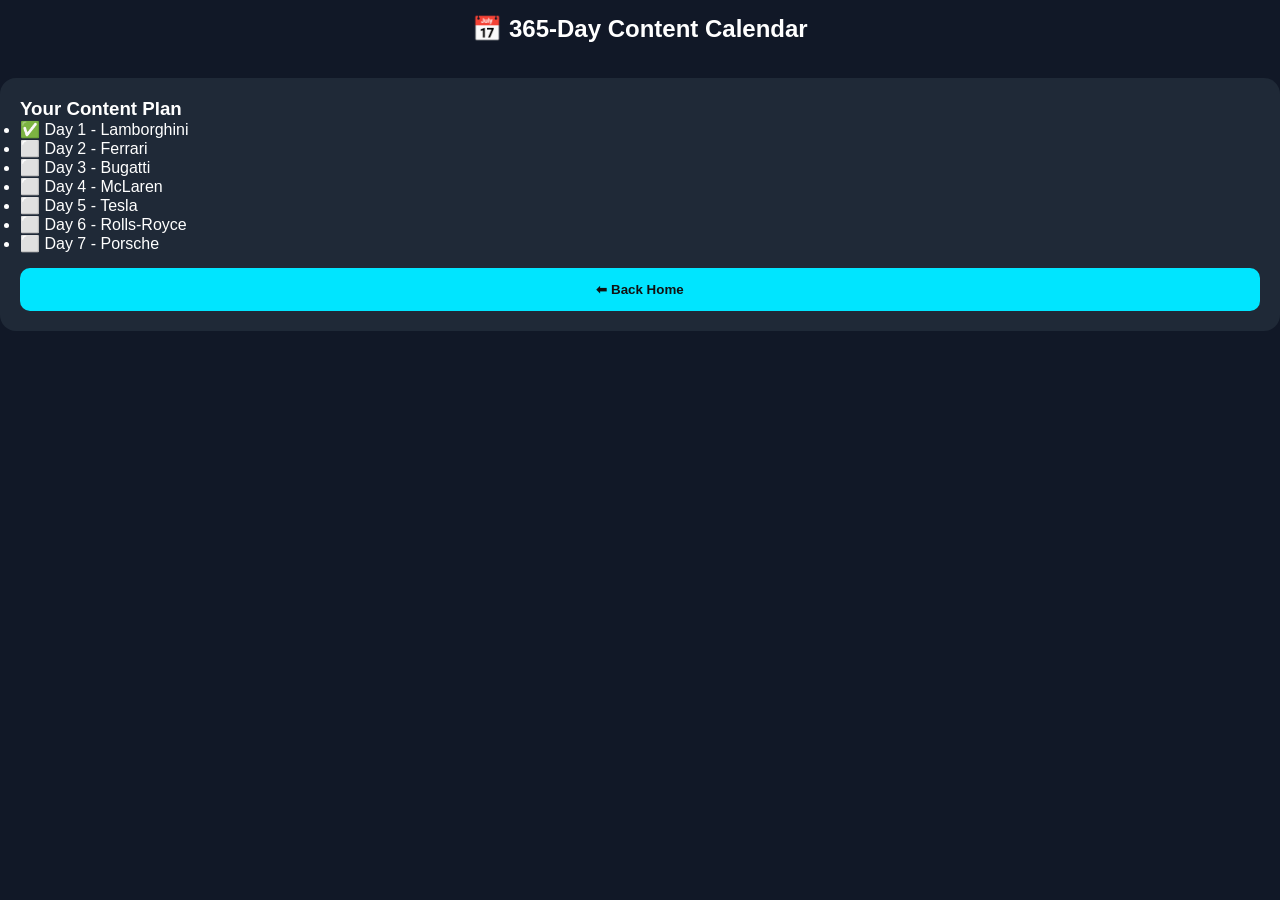
<file: calendar.html>
<!DOCTYPE html>
<html lang="en">
<head>
<meta charset="UTF-8">
<meta name="viewport" content="width=device-width, initial-scale=1.0">
<title>365-Day Calendar - BoxGarage</title>
<link rel="stylesheet" href="style.css">
</head>
<body>

<header>
<h2>📅 365-Day Content Calendar</h2>
</header>

<div class="card">

<h3>Your Content Plan</h3>

<ul id="calendar">
<li>✅ Day 1 - Lamborghini</li>
<li>⬜ Day 2 - Ferrari</li>
<li>⬜ Day 3 - Bugatti</li>
<li>⬜ Day 4 - McLaren</li>
<li>⬜ Day 5 - Tesla</li>
<li>⬜ Day 6 - Rolls-Royce</li>
<li>⬜ Day 7 - Porsche</li>
</ul>

<a href="index.html">
<button>⬅ Back Home</button>
</a>

</div>

</body>
</html>
</file>
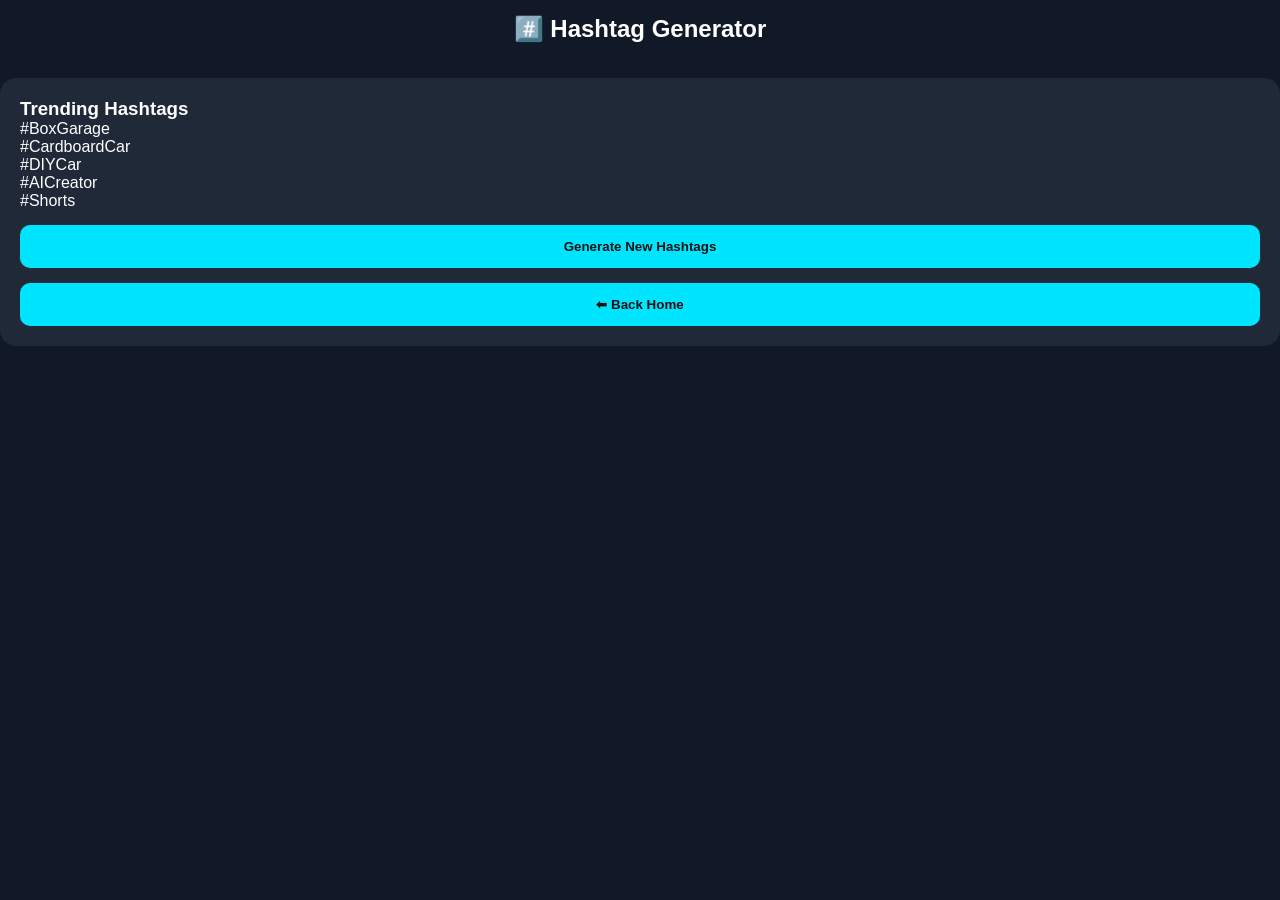
<file: hashtags.html>
<!DOCTYPE html>
<html lang="en">
<head>
<meta charset="UTF-8">
<meta name="viewport" content="width=device-width, initial-scale=1.0">
<title>Hashtag Generator - BoxGarage</title>
<link rel="stylesheet" href="style.css">
</head>
<body>

<header>
<h2>#️⃣ Hashtag Generator</h2>
</header>

<div class="card">

<h3>Trending Hashtags</h3>

<div id="hashtags">
<p>#BoxGarage</p>
<p>#CardboardCar</p>
<p>#DIYCar</p>
<p>#AICreator</p>
<p>#Shorts</p>
</div>

<button onclick="newHashtags()">Generate New Hashtags</button>

<a href="index.html">
<button>⬅ Back Home</button>
</a>

</div>

<script>
const hashtagSets = [
["#Lamborghini","#Supercar","#Cardboard","#AI","#Shorts"],
["#Ferrari","#DIY","#LuxuryCars","#BoxGarage","#Reels"],
["#Bugatti","#AIVideo","#Creator","#CardboardCar","#Trending"],
["#Tesla","#Future","#ShortVideo","#Viral","#BoxGarage"],
["#McLaren","#Supercar","#DIYBuild","#AI","#YouTubeShorts"]
];

function newHashtags(){
const random = hashtagSets[Math.floor(Math.random()*hashtagSets.length)];

document.getElementById("hashtags").innerHTML =
random.map(tag => `<p>${tag}</p>`).join("");
}
</script>

</body>
</html>
</file>
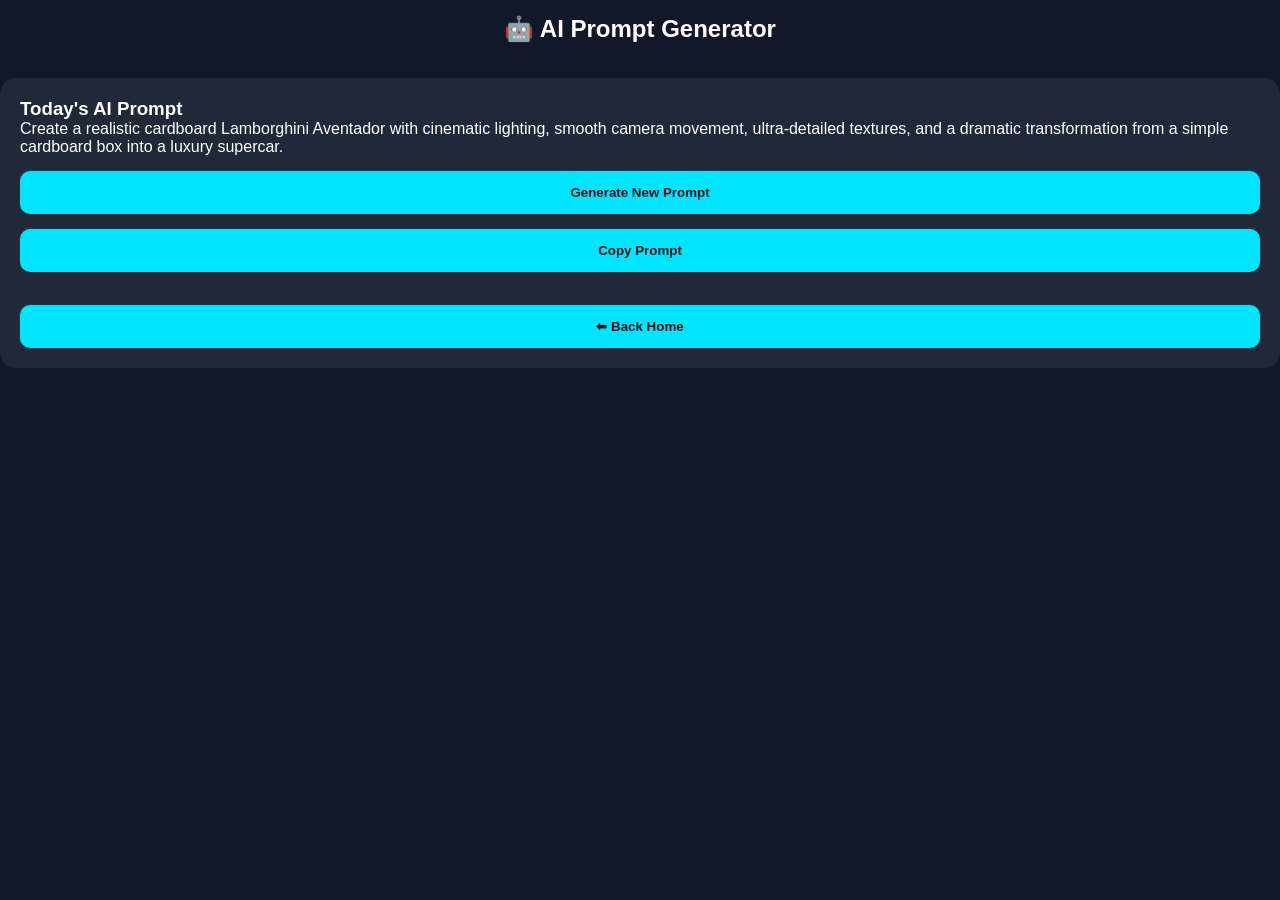
<file: prompts.html>
<!DOCTYPE html>
<html lang="en">
<head>
<meta charset="UTF-8">
<meta name="viewport" content="width=device-width, initial-scale=1.0">
<title>AI Prompts - BoxGarage</title>
<link rel="stylesheet" href="style.css">
</head>
<body>

<header>
<h2>🤖 AI Prompt Generator</h2>
</header>

<div class="card">
<h3>Today's AI Prompt</h3>

<p id="prompt">
Create a realistic cardboard Lamborghini Aventador with cinematic lighting, smooth camera movement, ultra-detailed textures, and a dramatic transformation from a simple cardboard box into a luxury supercar.
</p>

<button onclick="newPrompt()">Generate New Prompt</button>
<button onclick="copyPrompt()">Copy Prompt</button>

<br><br>

<a href="index.html">
<button>⬅ Back Home</button>
</a>

</div>

<script>
const prompts = [
"Create a realistic cardboard Ferrari SF90 with glowing LED lights and cinematic camera angles.",
"Transform a cardboard Bugatti Chiron into a luxury supercar using AI animation.",
"Build a cardboard Tesla Cybertruck with futuristic lighting and realistic textures.",
"Create a cardboard McLaren P1 with golden hour lighting and smooth transitions.",
"Design a cardboard Rolls-Royce Spectre with premium luxury details and dramatic reveal."
];

function newPrompt(){
document.getElementById("prompt").innerText =
prompts[Math.floor(Math.random()*prompts.length)];
}

function copyPrompt(){
navigator.clipboard.writeText(
document.getElementById("prompt").innerText
);
alert("Prompt Copied!");
}
</script>

</body>
</html>
</file>
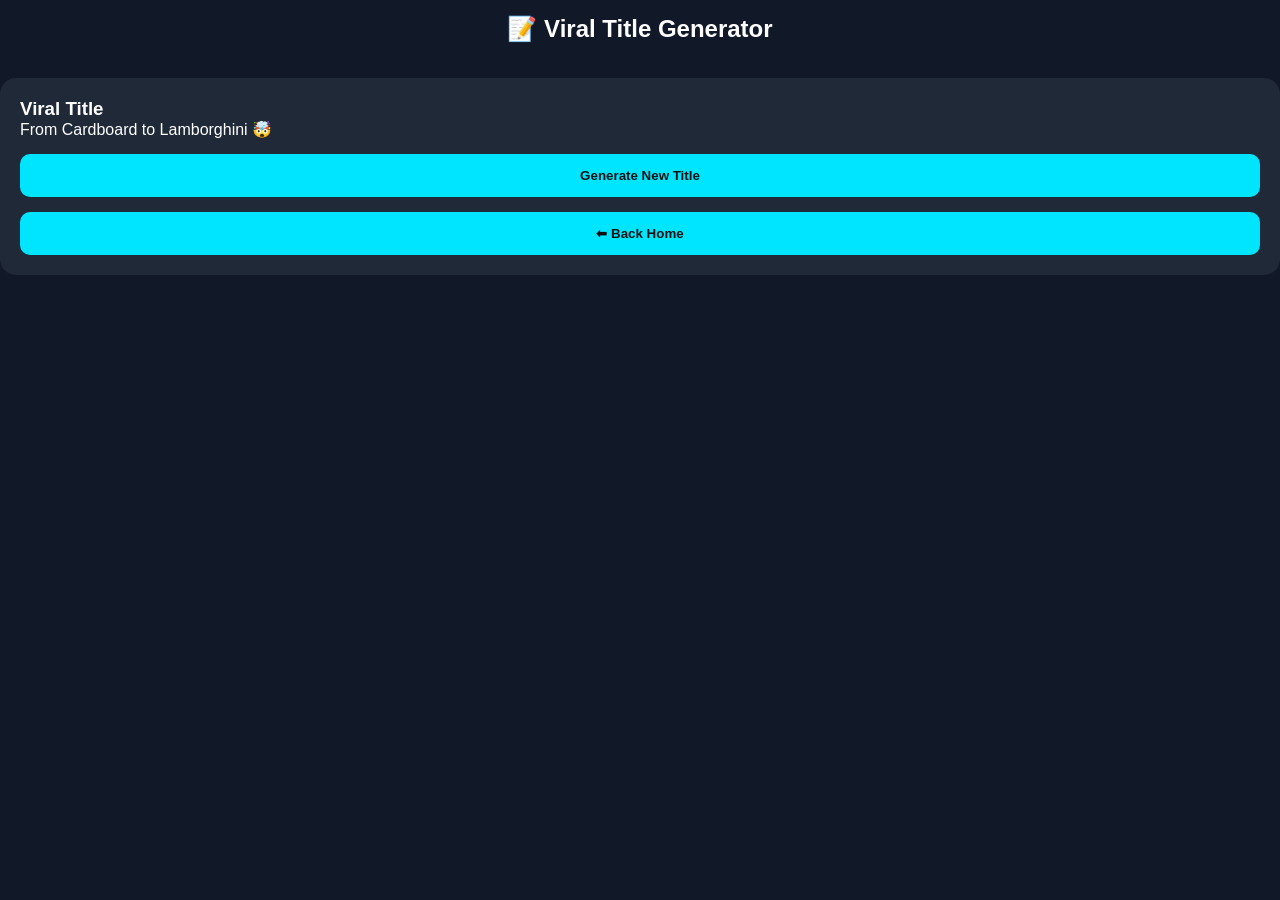
<file: titles.html>
<!DOCTYPE html>
<html lang="en">
<head>
<meta charset="UTF-8">
<meta name="viewport" content="width=device-width, initial-scale=1.0">
<title>Viral Titles - BoxGarage</title>
<link rel="stylesheet" href="style.css">
</head>
<body>

<header>
<h2>📝 Viral Title Generator</h2>
</header>

<div class="card">
<h3>Viral Title</h3>

<p id="title">
From Cardboard to Lamborghini 🤯
</p>

<button onclick="newTitle()">Generate New Title</button>

<a href="index.html">
<button>⬅ Back Home</button>
</a>

</div>

<script>
const titles = [
"From Cardboard to Lamborghini 🤯",
"AI Builds a Bugatti from Boxes!",
"This Cardboard Ferrari Looks Real 🔥",
"Can AI Build a Rolls-Royce?",
"Cardboard McLaren Transformation!"
];

function newTitle(){
document.getElementById("title").innerText =
titles[Math.floor(Math.random()*titles.length)];
}
</script>

</body>
</html>
</file>
<file: style.css>
*{
    margin:0;
    padding:0;
    box-sizing:border-box;
    font-family:Arial, sans-serif;
}

body{
    background:#111827;
    color:#fff;
}

#splash{
    height:100vh;
    display:flex;
    flex-direction:column;
    justify-content:center;
    align-items:center;
    background:#0f172a;
}

#splash h1{
    font-size:38px;
    color:#00e5ff;
}

#splash p{
    margin-top:10px;
    color:#ccc;
}

#login,
#home{
    padding:20px;
}

.card{
    background:#1f2937;
    border-radius:16px;
    padding:20px;
    margin-top:20px;
}

input{
    width:100%;
    padding:14px;
    margin-top:15px;
    border:none;
    border-radius:10px;
    outline:none;
}

button{
    width:100%;
    padding:14px;
    margin-top:15px;
    border:none;
    border-radius:10px;
    background:#00e5ff;
    color:#111;
    font-weight:bold;
    cursor:pointer;
}

header{
    text-align:center;
    padding:15px 0;
}
</file>
